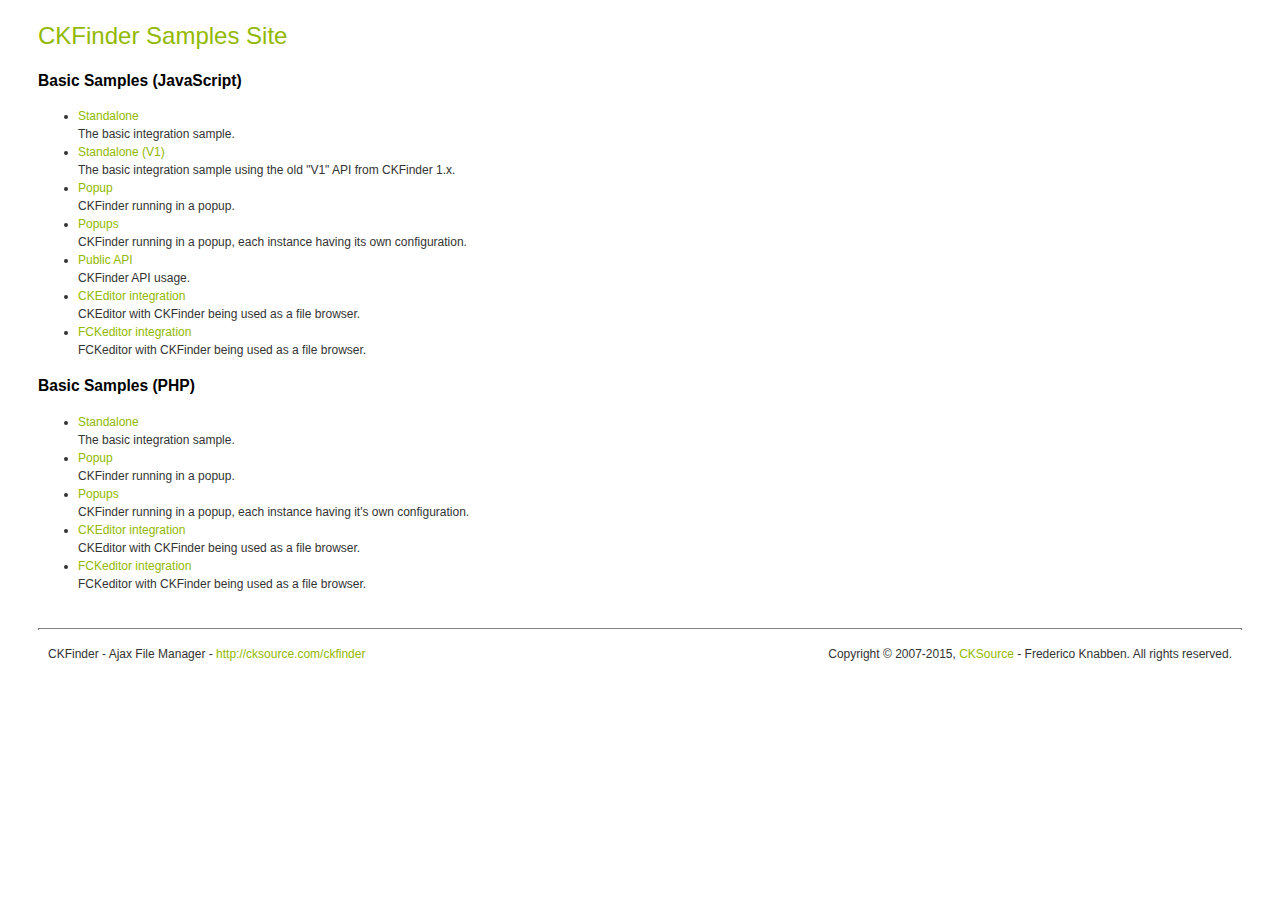
<file: Scripts/ckfinder/_samples/index.html>
<!DOCTYPE html PUBLIC "-//W3C//DTD XHTML 1.0 Transitional//EN" "http://www.w3.org/TR/xhtml1/DTD/xhtml1-transitional.dtd">
<!--
 * CKFinder
 * ========
 * http://cksource.com/ckfinder
 * Copyright (C) 2007-2015, CKSource - Frederico Knabben. All rights reserved.
 *
 * The software, this file and its contents are subject to the CKFinder
 * License. Please read the license.txt file before using, installing, copying,
 * modifying or distribute this file or part of its contents. The contents of
 * this file is part of the Source Code of CKFinder.
-->
<html xmlns="http://www.w3.org/1999/xhtml">
<head>
	<title>CKFinder - Samples</title>
	<meta http-equiv="Content-Type" content="text/html; charset=utf-8" />
	<meta name="robots" content="noindex, nofollow" />
	<link href="sample.css" rel="stylesheet" type="text/css" />
</head>
<body>
	<h1 class="samples">
		CKFinder Samples Site
	</h1>
	<h2 class="samples">
		Basic Samples (JavaScript)
	</h2>
	<ul class="samples">
		<li><a class="samples" href="standalone.html">Standalone</a><br />The basic integration sample.</li>
		<li><a class="samples" href="standalone_v1.html">Standalone (V1)</a><br />The basic integration sample using the old "V1" API from CKFinder 1.x.</li>
		<li><a class="samples" href="popup.html">Popup</a><br />CKFinder running in a popup.</li>
		<li><a class="samples" href="popups.html">Popups</a><br />CKFinder running in a popup, each instance having its own configuration.</li>
		<li><a class="samples" href="public_api.html">Public API</a><br />CKFinder API usage.</li>
		<li><a class="samples" href="ckeditor.html">CKEditor integration</a><br />CKEditor with CKFinder being used as a file browser.</li>
		<li><a class="samples" href="fckeditor.html">FCKeditor integration</a><br />FCKeditor with CKFinder being used as a file browser.</li>
	</ul>
	<h2 class="samples">
		Basic Samples (PHP)
	</h2>
	<ul class="samples">
		<li><a class="samples" href="php/standalone.php">Standalone</a><br />The basic integration sample.</li>
		<li><a class="samples" href="php/popup.php">Popup</a><br />CKFinder running in a popup.</li>
		<li><a class="samples" href="php/popups.php">Popups</a><br />CKFinder running in a popup, each instance having it's own configuration.</li>
		<li><a class="samples" href="php/ckeditor.php">CKEditor integration</a><br />CKEditor with CKFinder being used as a file browser.</li>
		<li><a class="samples" href="php/fckeditor.php">FCKeditor integration</a><br />FCKeditor with CKFinder being used as a file browser.</li>
	</ul>
	<div id="footer">
		<hr />
		<p>
			CKFinder - Ajax File Manager - <a class="samples" href="http://cksource.com/ckfinder/">http://cksource.com/ckfinder</a>
		</p>
		<p id="copy">
			Copyright &copy; 2007-2015, <a class="samples" href="http://cksource.com/">CKSource</a> - Frederico Knabben. All rights reserved.
		</p>
	</div>
</body>
</html>
</file>
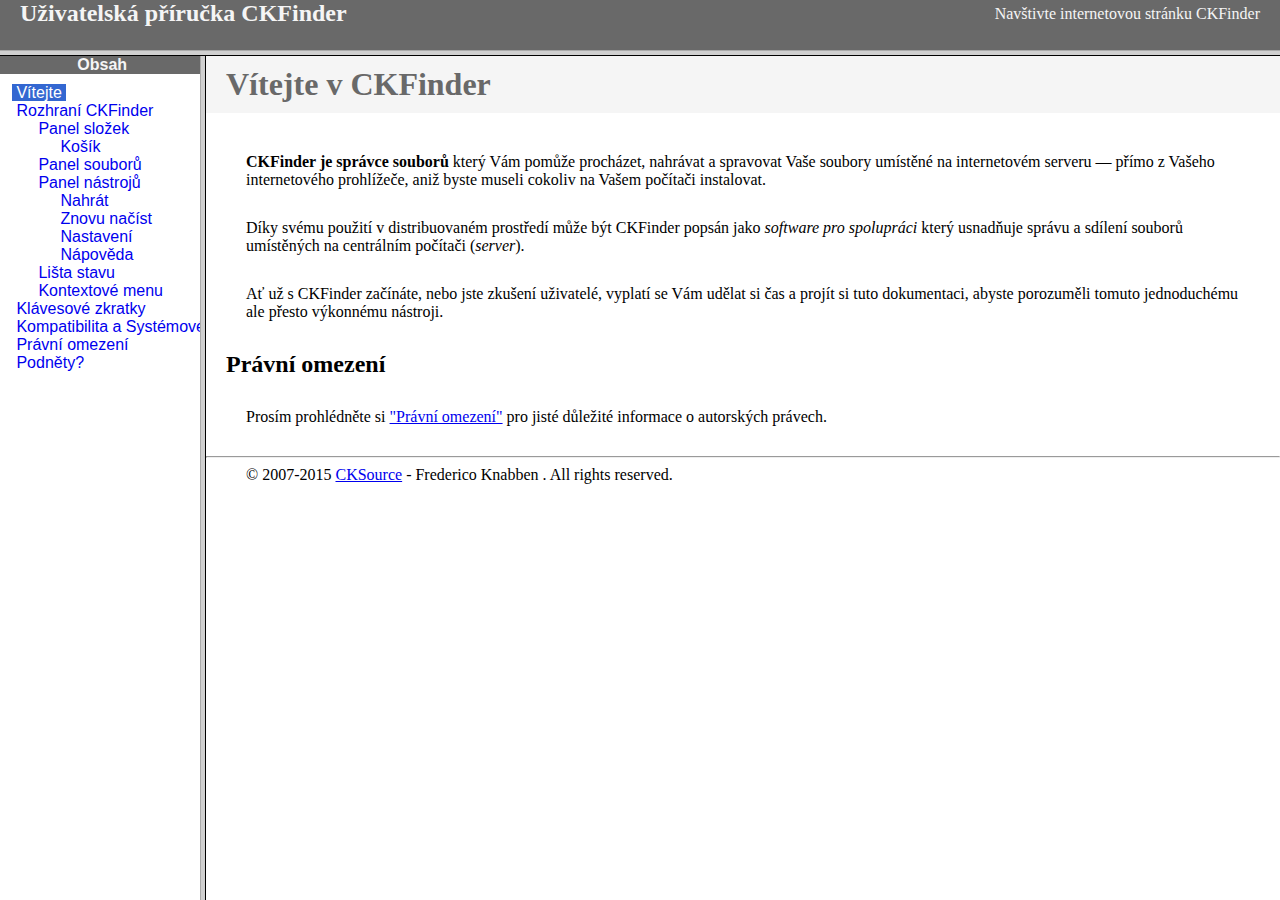
<file: Scripts/ckfinder/help/cs/index.html>
<!DOCTYPE HTML PUBLIC "-//W3C//DTD HTML 4.01 Frameset//EN" "http://www.w3.org/TR/html4/frameset.dtd">
<html lang="cs">
<head>
	<title>Uživatelská příručka CKFinder</title>
	<meta name="robots" content="noindex, nofollow">
	<meta http-equiv="Content-Type" content="text/html; charset=utf-8">
	<style type="text/css">
		frame {border-color:#f5f5f5}
	</style>
</head>
<frameset rows="50,*">
	<frame src="files/header.html" noresize="noresize" frameborder="0">
	<frameset cols="200,*">
			<frame src="files/toc.html">
			<frame src="files/001.html" name="CKDocsMain">
	</frameset>
</frameset>
</html>
</file>
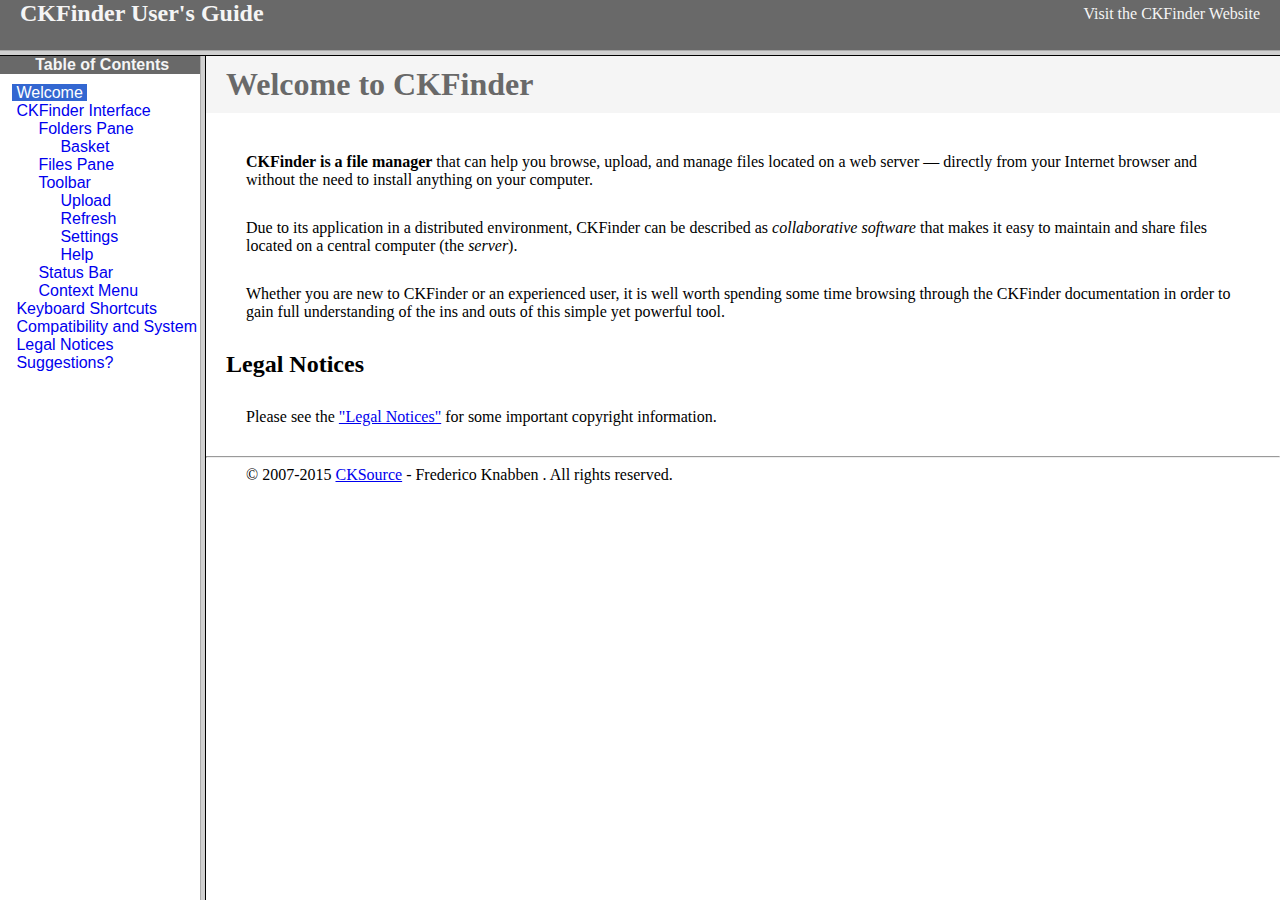
<file: Scripts/ckfinder/help/en/index.html>
<!DOCTYPE HTML PUBLIC "-//W3C//DTD HTML 4.01 Frameset//EN" "http://www.w3.org/TR/html4/frameset.dtd">
<html lang="en">
<head>
	<title>CKFinder User's Guide</title>
	<meta name="robots" content="noindex, nofollow">
	<meta http-equiv="Content-Type" content="text/html; charset=utf-8">
	<style type="text/css">
		frame {border-color:#f5f5f5}
	</style>
</head>
<frameset rows="50,*">
	<frame src="files/header.html" noresize="noresize" frameborder="0">
	<frameset cols="200,*">
			<frame src="files/toc.html">
			<frame src="files/001.html" name="CKDocsMain">
	</frameset>
</frameset>
</html>
</file>
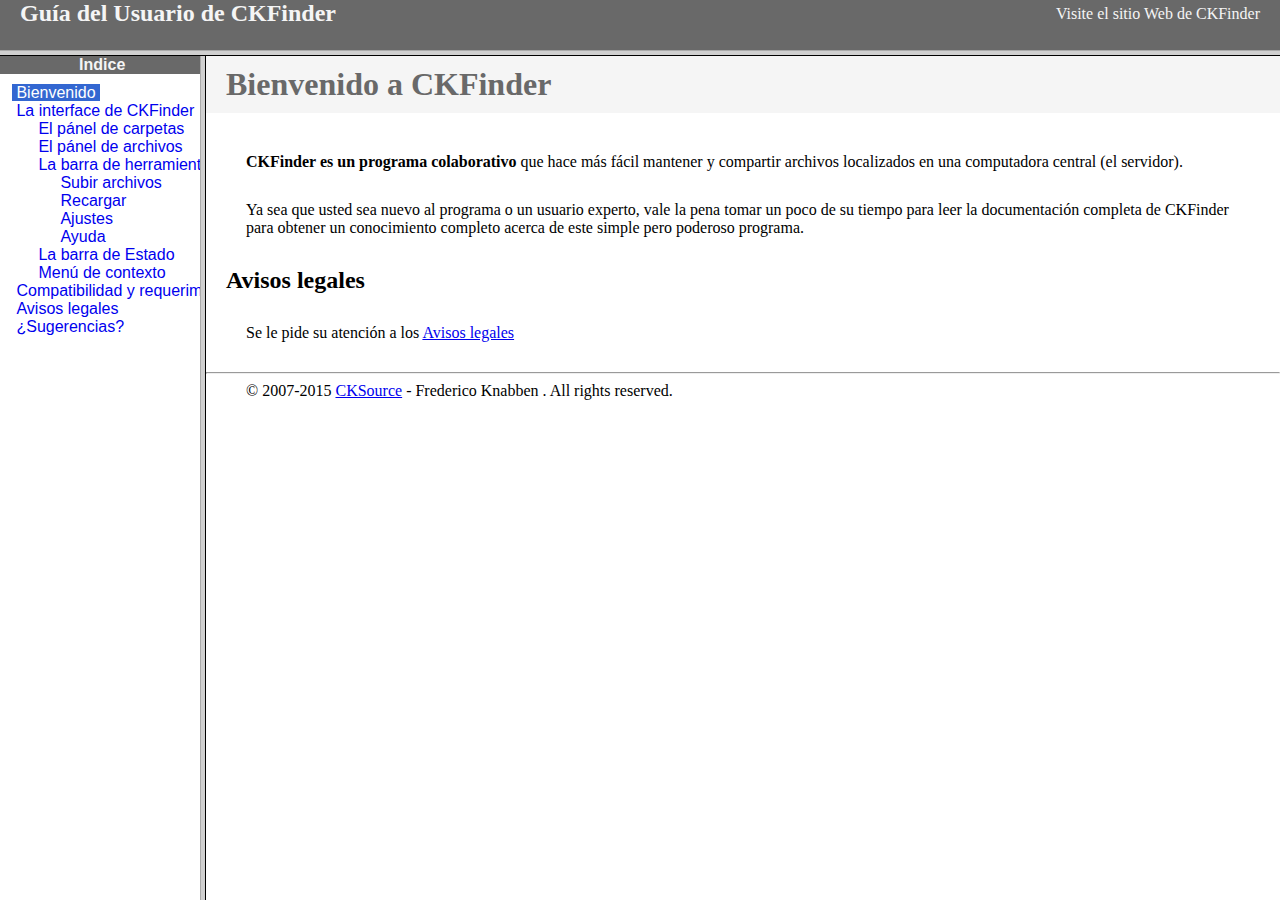
<file: Scripts/ckfinder/help/es-mx/index.html>
<!DOCTYPE HTML PUBLIC "-//W3C//DTD HTML 4.01 Frameset//EN" "http://www.w3.org/TR/html4/frameset.dtd">
<html lang="es-mx">
<head>
	<title>Gu&iacute;a para el usuario de CKFinder</title>
	<meta http-equiv="Content-Type" content="text/html; charset=utf-8">
	<meta name="robots" content="noindex, nofollow">
	<style type="text/css">
		frame {border-color:#f5f5f5}
	</style>
</head>
<frameset rows="50,*">
	<frame src="files/header.html" noresize="noresize" frameborder="0">
	<frameset cols="200,*">
			<frame src="files/toc.html">
			<frame src="files/001.html" name="CKDocsMain">
	</frameset>
</frameset>
</html>
</file>
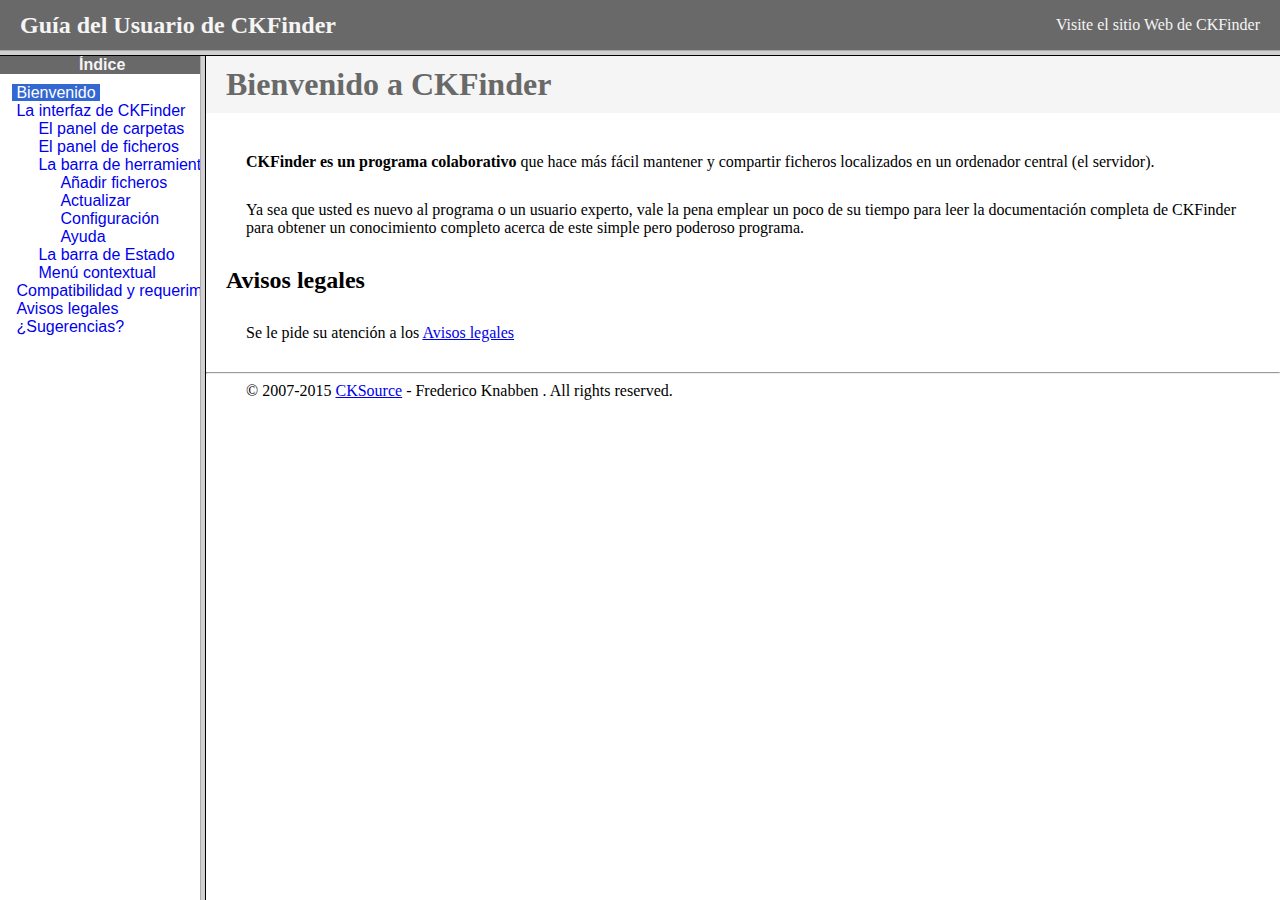
<file: Scripts/ckfinder/help/es/index.html>
<!DOCTYPE HTML PUBLIC "-//W3C//DTD HTML 4.01 Frameset//EN" "http://www.w3.org/TR/html4/frameset.dtd">
<html lang="es">
<head>
	<title>Gu&iacute;a para el usuario de CKFinder</title>
	<meta http-equiv="Content-Type" content="text/html; charset=utf-8">
	<meta name="robots" content="noindex, nofollow">
	<style type="text/css">
		frame {border-color:#f5f5f5}
	</style>
</head>
<frameset rows="50,*">
	<frame src="files/header.html" noresize="noresize" frameborder="0">
	<frameset cols="200,*">
			<frame src="files/toc.html">
			<frame src="files/001.html" name="CKDocsMain">
	</frameset>
</frameset>
</html>
</file>
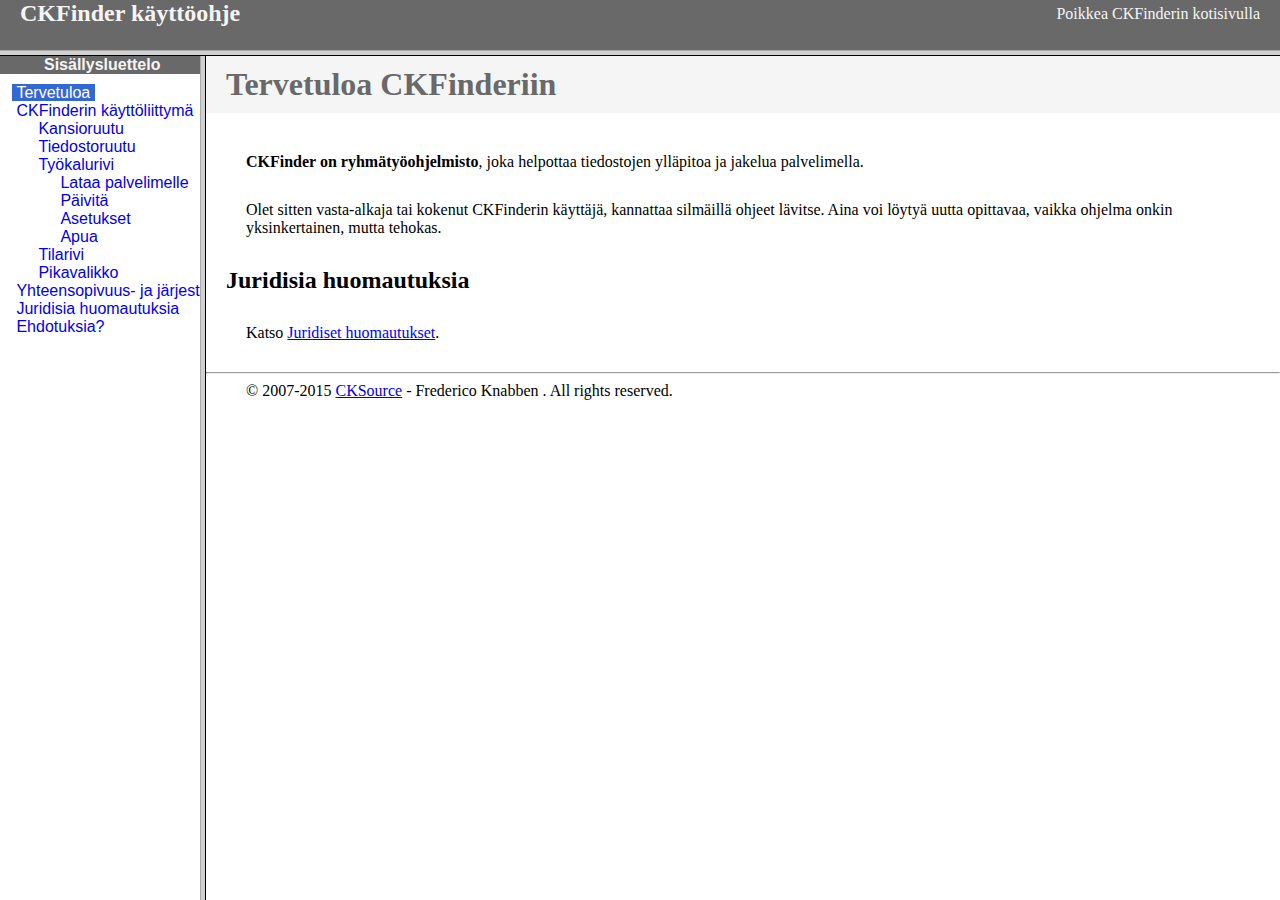
<file: Scripts/ckfinder/help/fi/index.html>
<!DOCTYPE HTML PUBLIC "-//W3C//DTD HTML 4.01 Frameset//EN" "http://www.w3.org/TR/html4/frameset.dtd">
<html lang="fi">
<head>
	<title>CKFinder käyttöohje</title>
	<meta http-equiv="Content-Type" content="text/html; charset=utf-8">
	<meta name="robots" content="noindex, nofollow">
	<style type="text/css">
		frame {border-color:#f5f5f5}
	</style>
</head>
<frameset rows="50,*">
	<frame src="files/header.html" noresize="noresize" frameborder="0">
	<frameset cols="200,*">
			<frame src="files/toc.html">
			<frame src="files/001.html" name="CKDocsMain">
	</frameset>
</frameset>
</html>
</file>
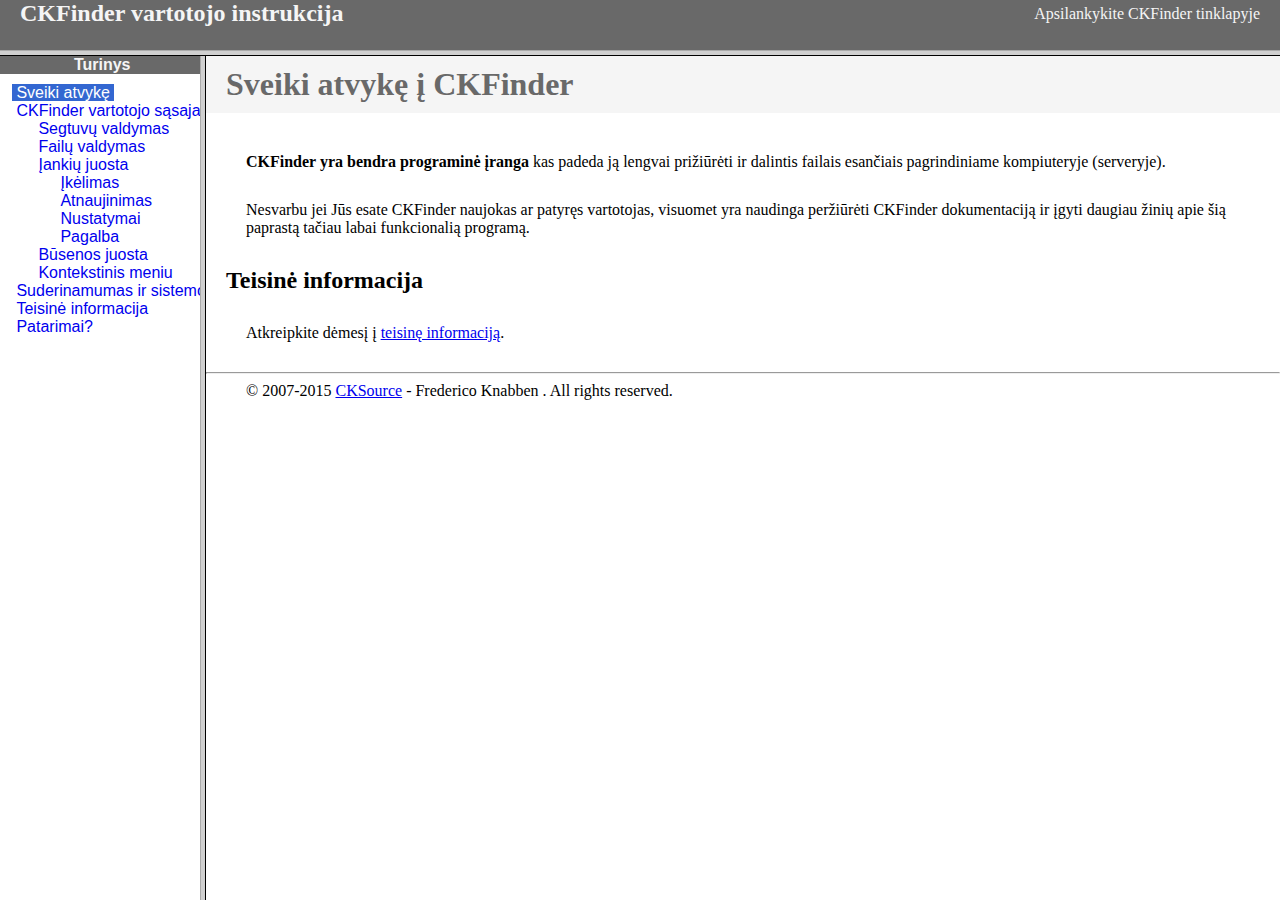
<file: Scripts/ckfinder/help/lt/index.html>
<!DOCTYPE HTML PUBLIC "-//W3C//DTD HTML 4.01 Frameset//EN" "http://www.w3.org/TR/html4/frameset.dtd">
<html lang="lt">
<head>
	<title>CKFinder User's Guide</title>
	<meta http-equiv="Content-Type" content="text/html; charset=utf-8">
	<meta name="robots" content="noindex, nofollow">
	<style type="text/css">
		frame {border-color:#f5f5f5}
	</style>
</head>
<frameset rows="50,*">
	<frame src="files/header.html" noresize="noresize" frameborder="0">
	<frameset cols="200,*">
			<frame src="files/toc.html">
			<frame src="files/001.html" name="CKDocsMain">
	</frameset>
</frameset>
</html>
</file>
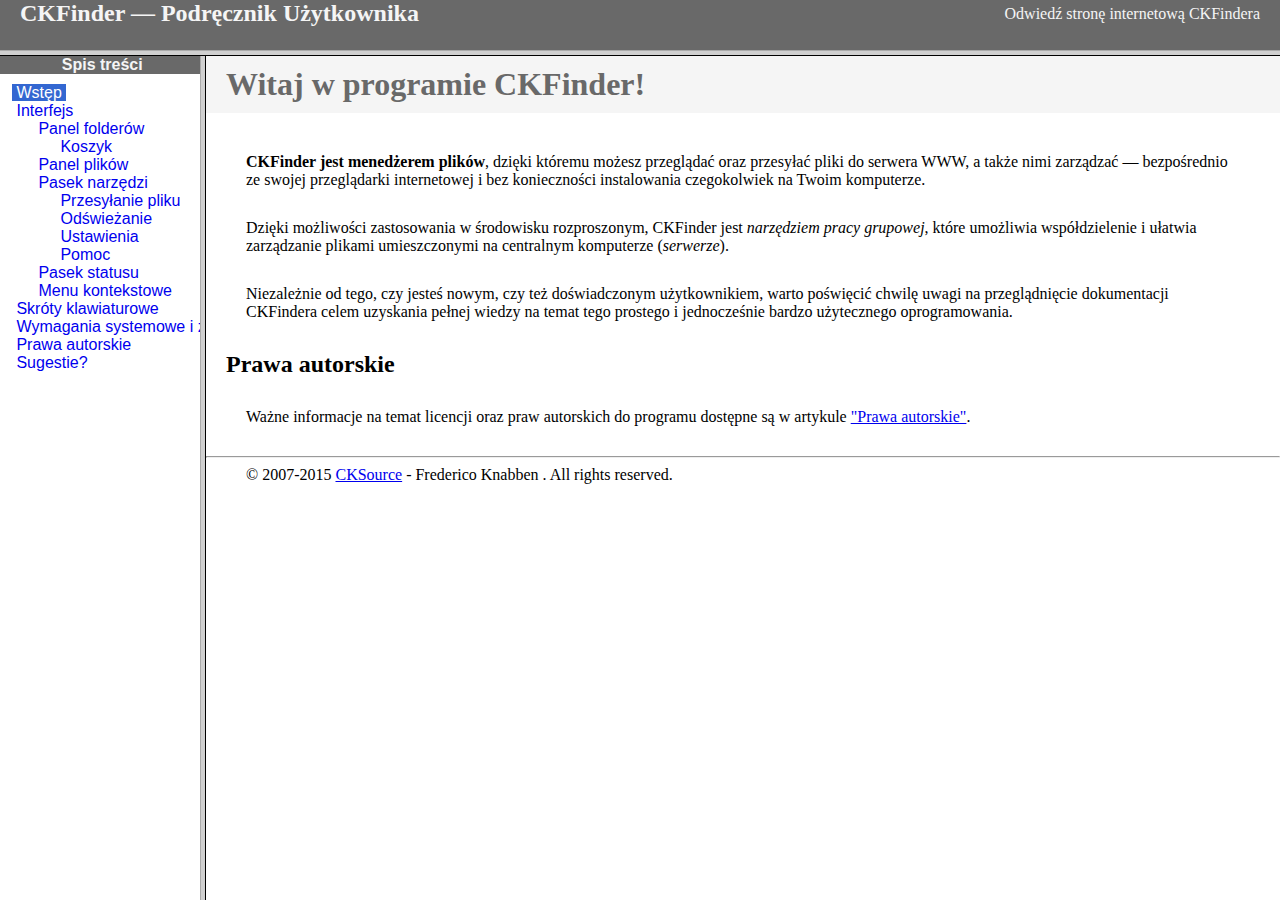
<file: Scripts/ckfinder/help/pl/index.html>
<!DOCTYPE HTML PUBLIC "-//W3C//DTD HTML 4.01 Frameset//EN" "http://www.w3.org/TR/html4/frameset.dtd">
<html lang="pl">
<head>
	<title>CKFinder &mdash; Podręcznik Użytkownika</title>
	<meta http-equiv="Content-Type" content="text/html; charset=utf-8">
	<meta name="robots" content="noindex, nofollow">
	<style type="text/css">
		frame {border-color:#f5f5f5}
	</style>
</head>
<frameset rows="50,*">
	<frame src="files/header.html" noresize="noresize" frameborder="0">
	<frameset cols="200,*">
			<frame src="files/toc.html">
			<frame src="files/001.html" name="CKDocsMain">
	</frameset>
</frameset>
</html>
</file>
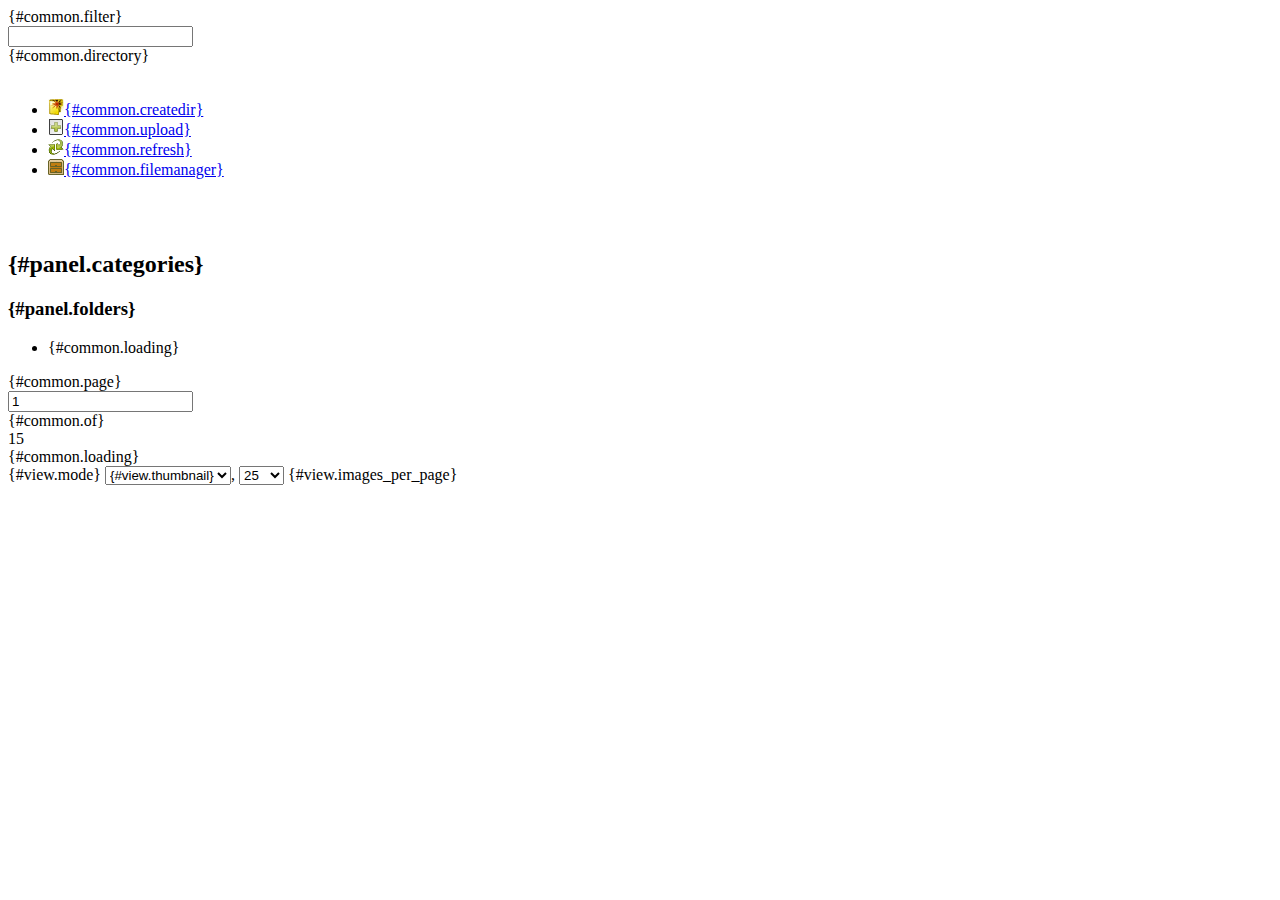
<file: admin/tiny_mce/plugins/imagemanager/pages/im/index.html>
<!DOCTYPE html PUBLIC "-//W3C//DTD XHTML 1.0 Strict//EN" "http://www.w3.org/TR/xhtml1/DTD/xhtml1-strict.dtd">
<html xmlns="http://www.w3.org/1999/xhtml" lang="en" xml:lang="en">
<head>
<meta http-equiv="Content-Type" content="text/html; charset=utf-8" />
<title>{#common.title}</title>
<!--[if IE]><script type="text/javascript" src="js/utils/fixpng.js"></script><![endif]-->
<link rel="stylesheet" type="text/css" href="../../css/index.php?type=im&theme=im&package=core_css" />
</head>
<body>
<div id="center">
	<div id="topnav">
		<div id="topwrap">
			<div id="toolbar" class="toolbar caption">
				<div class="navigation filter">
					<div class="desc">{#common.filter}</div>
					<div><input type="text" id="filter" name="filter" value="" /></div>
				</div>

				<div class="navigation">
					<div class="desc">{#common.directory}</div>
					<div id="curpath" class="path">&nbsp;</div>
				</div>

				<ul id="tools" class="icons">
					<li id="createdir" class="icon"><a href="#action" title="{#common.createdir}"><img src="img/icons/newfolder.png" alt="" height="16" width="16" /><span class="caption">{#common.createdir}</span></a></li>
					<li id="upload" class="icon"><a href="#action" title="{#common.upload}"><img src="img/icons/add.png" alt="" height="16" width="16" /><span class="caption">{#common.upload}</span></a></li>
					<li id="refresh" class="icon"><a href="#action" title="{#common.refresh}"><img src="img/icons/reload.png" alt="" height="16" width="16" /><span class="caption">{#common.refresh}</span></a></li>
					<li id="filemanager" class="icon"><a href="#action" title="{#common.filemanager}"><img src="img/icons/filemanager.png" alt="" height="16" width="16" /><span class="caption">{#common.filemanager}</span></a></li>
				</ul>
			</div>

			<br style="clear:both;" /><br />
		</div>
	</div>

	<div id="listcontainer">
		<div id="folders">
			<div>
				<h2>{#panel.categories}</h2>

				<ul class="categories" id="category_list"></ul>
				<ul id="special_list" class="special"></ul>

				<h3>{#panel.folders}</h3>
				<ul id="folder_list" class="folders">
					<!-- This will be filled with folders -->
					<li class="progress">{#common.loading}</li>
				</ul>
			</div>
		</div>
	
		<div id="viewcontainer">
			<div id="pages" class="pagenav">
				<a href="#prev" class="prev"></a>
				<div>{#common.page}</div>
				<input type="text" id="curpage" name="curpage" value="1" />
				<div>{#common.of}&nbsp;</div>
				<div id="numpages">15</div>
				<a href="#next" class="next"></a>
			</div>

			<div id="progress" class="pagenav">{#common.loading}</div>

			<div class="viewmode">
				<form action="#action" name="listOptions">
				{#view.mode}
					<select name="selectView" id="selectView">
						<option value="text">{#view.textlist}</option>
						<option value="thumbs" selected="selected">{#view.thumbnail}</option>
					</select>, <select name="setPages" id="setPages">
									<option value="25">25</option>
									<option value="50">50</option>
									<option value="100">100</option>
								</select> {#view.images_per_page}
				</form>
			</div>

			<br style="clear:both" />

			<div id="filelist">
				<!-- This will be filled by the thumbs_template -->
			</div>
		</div>
	</div>

	<script id="custom_dir_template" type="text/moxiecode-template">
		<![CDATA[
			<li><a href="#action" title="{path}" class="{type}">{title}</a></li>
		]]>
	</script>

	<script id="folders_template" type="text/moxiecode-template">
		<![CDATA[
			<li class="{type}"><a href="#action" title="{path}">{name}</a></li>
		]]>
	</script>

	<script id="text_template" type="text/moxiecode-template">
		<![CDATA[
			<div id="file_{index}" class="listview file {type}">
				<div class="wrap"></div>
				<div class="details">
					<div class="wrap2">
						<div class="name"><a href="#action" title="{name}" rel="file">{name}</a></div>
						<div class="act"><a href="#action" rel="menu"><img src="img/act.gif" width="16" height="16" alt="" /></a></div>
					</div>
				</div>
			</div>
		]]>
	</script>

	<script id="thumb_template" type="text/moxiecode-template">
		<![CDATA[
			<div id="file_{index}" class="{type} file thumbnail" style="width:{thumb_width};">
				<div class="wrap">
				<div class="pic" style="height:{thumb_height};">
					<div class="mid"><a href="#action" title="{name}" rel="file"><img src="img/loading_bg.gif" alt="{thumburl}" style="width:{width};height:{height}" class="thumbnailimage" /></a></div>
				</div>
				</div>
				<div class="details">
					<div class="wrap2">
						<div class="name" style="width:{text_width};" title="{name}">{name}</div>
						<div class="act"><a href="#action" rel="menu"><img src="img/act.gif" width="16" height="16" alt="" /></a></div>
					</div>
				</div>
			</div>
		]]>
	</script>
</div>

<script type="text/javascript" src="../../language/index.php?type=im"></script>
<script type="text/javascript" src="../../js/index.php?type=im&theme=im&package=core"></script>
<script type="text/javascript" src="../../js/index.php?type=im&theme=im&package=imagemanager"></script>

</body>
</html>
</file>
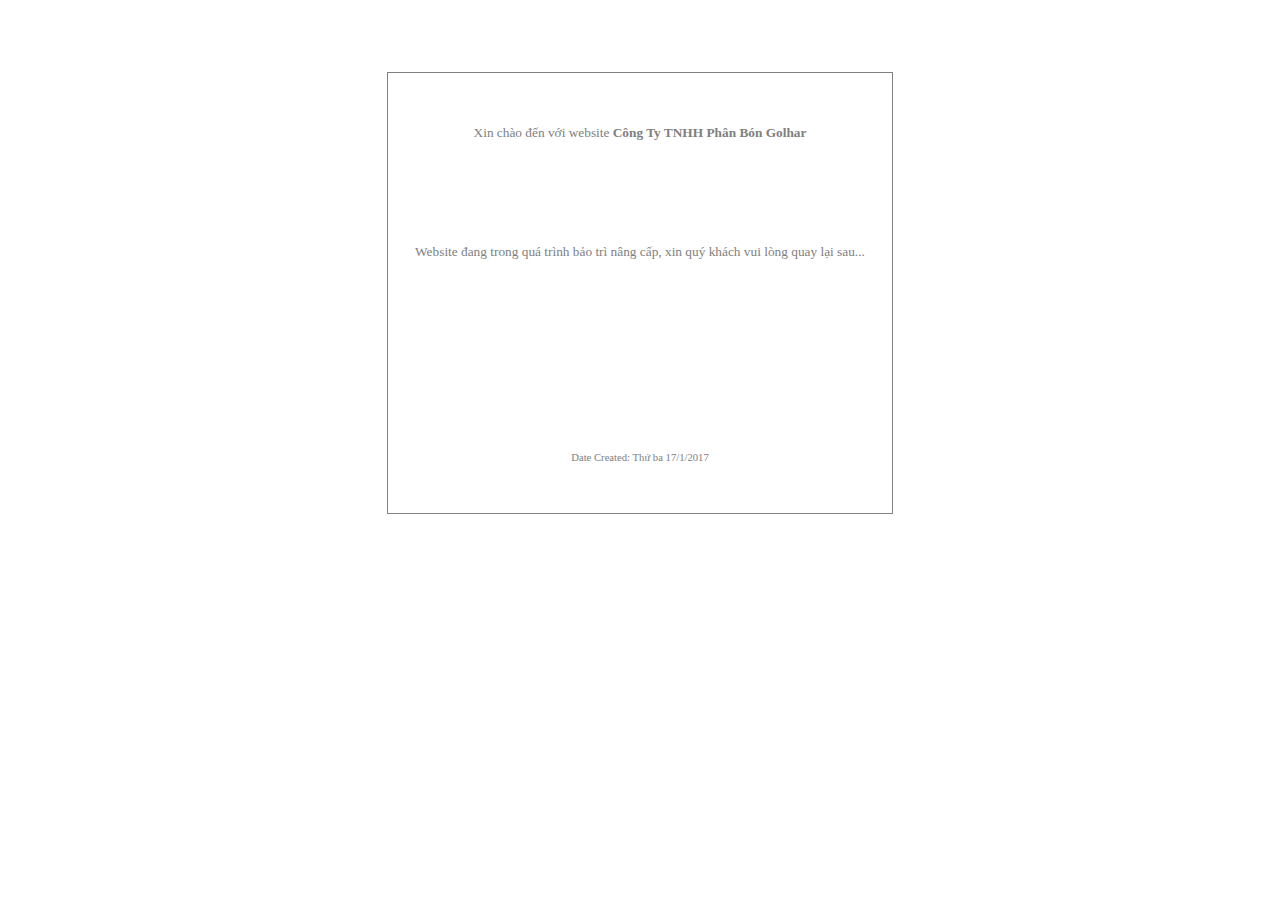
<file: index-Ok.html>
<html>
<head>
	<title>
		Công Ty TNHH Phân Bón Golhar
	</title>

	<style>
	* { font-family: verdana; font-size: 10pt; COLOR: gray; }
	b { font-weight: bold; }
	table { height: 50%; border: 1px solid gray;}
	td { text-align: center; padding: 25;}

	</style>
<meta http-equiv="Content-Type" content="text/html; charset=utf-8"></head>
<body>
<center>
<br><br><br><br>
	<table>
	<tr><td>Xin chào đến với website <b>Công Ty TNHH Phân Bón Golhar</b></td></tr>
	<tr><td>Website đang trong quá trình bảo trì nâng cấp, xin quý khách vui lòng quay lại sau...</td></tr>
	<tr><td></td></tr>
	<tr><td style="font-size: 8pt">Date Created: Thứ ba 17/1/2017</td></tr>
	</table>
<br><br>

</center>
</body>

</html>
</file>
<file: Scripts/ckfinder/_samples/sample.css>
/*
 * CKFinder
 * ========
 * http://cksource.com/ckfinder
 * Copyright (C) 2007-2015, CKSource - Frederico Knabben. All rights reserved.
 *
 * The software, this file and its contents are subject to the CKFinder
 * License. Please read the license.txt file before using, installing, copying,
 * modifying or distribute this file or part of its contents. The contents of
 * this file is part of the Source Code of CKFinder.
 *
 * Styles used in the samples pages.
 */

html, body, h1, h2, h3, h4, h5, h6, div, span, blockquote, p, address, form, fieldset, img, ul, ol, dl, dt, dd, li, hr, table, td, th, strong, em, sup, sub, dfn, ins, del, q, cite, var, samp, code, kbd, tt, pre {
	line-height: 1.5em;
}

body {
	padding:10px 30px;
}

input, textarea, select, option, optgroup, button, td, th {
	font-size: 100%;
}

pre,
code,
kbd,
samp,
tt{
  font-family: monospace,monospace;
  font-size: 1em;
}

h1.samples {
  color:#92B901;
  font-size:200%;
  font-weight:normal;
  margin: 0;
  padding: 0;
}

h2.samples {
  color:#000000;
  font-size:130%;
  margin: 0;
  padding: 0;
}

p, blockquote, address, form, pre, dl, h1.samples, h2.samples {
	margin-bottom:15px;
}

ul.samples {
	margin-bottom:15px;
}

.clear {
	clear:both;
}

fieldset
{
	margin: 0;
	padding: 10px;
}

body, input, textarea {
	color: #333333;
	font-family: Arial, Helvetica, sans-serif;
}

body {
	font-size: 75%;
}

a.samples {
	color: #92B901;
	text-decoration:none;
}

a.samples:hover {
  text-decoration:underline;
	color: #BED567;
}

form
{
	margin: 0;
	padding: 0;
}

pre.samples
{
	background-color: #F7F7F7;
	border: 1px solid #D7D7D7;
	overflow: auto;
	padding: 0.25em;
}

#alerts
{
	color: Red;
}

#footer {
	clear: both;
	padding-top: 10px;
}
#footer hr
{
	margin: 10px 0 15px 0;
	height: 1px;
	border: solid 1px gray;
	border-bottom: none;
}

#footer p
{
	margin: 0 10px 10px 10px;
	float: left;
}

#footer #copy
{
	float: right;
}

#outputSample
{
	width: 100%;
	table-layout: fixed;
}

#outputSample thead th
{
	color: #dddddd;
	background-color: #999999;
	padding: 4px;
	white-space: nowrap;
}

#outputSample tbody th
{
	vertical-align: top;
	text-align: left;
}

#outputSample pre
{
	margin: 0;
	padding: 0;
	white-space: pre; /* CSS2 */
	white-space: -moz-pre-wrap; /* Mozilla*/
	white-space: -o-pre-wrap; /* Opera 7 */
	white-space: pre-wrap; /* CSS 2.1 */
	white-space: pre-line; /* CSS 3 (and 2.1 as well, actually) */
	word-wrap: break-word; /* IE */
}

.description {
	border: 1px dotted #B7B7B7;
	margin-bottom: 10px;
	padding: 20px 10px 20px;
}

label {
	display: block;
	margin-bottom:6px;
}
</file>
